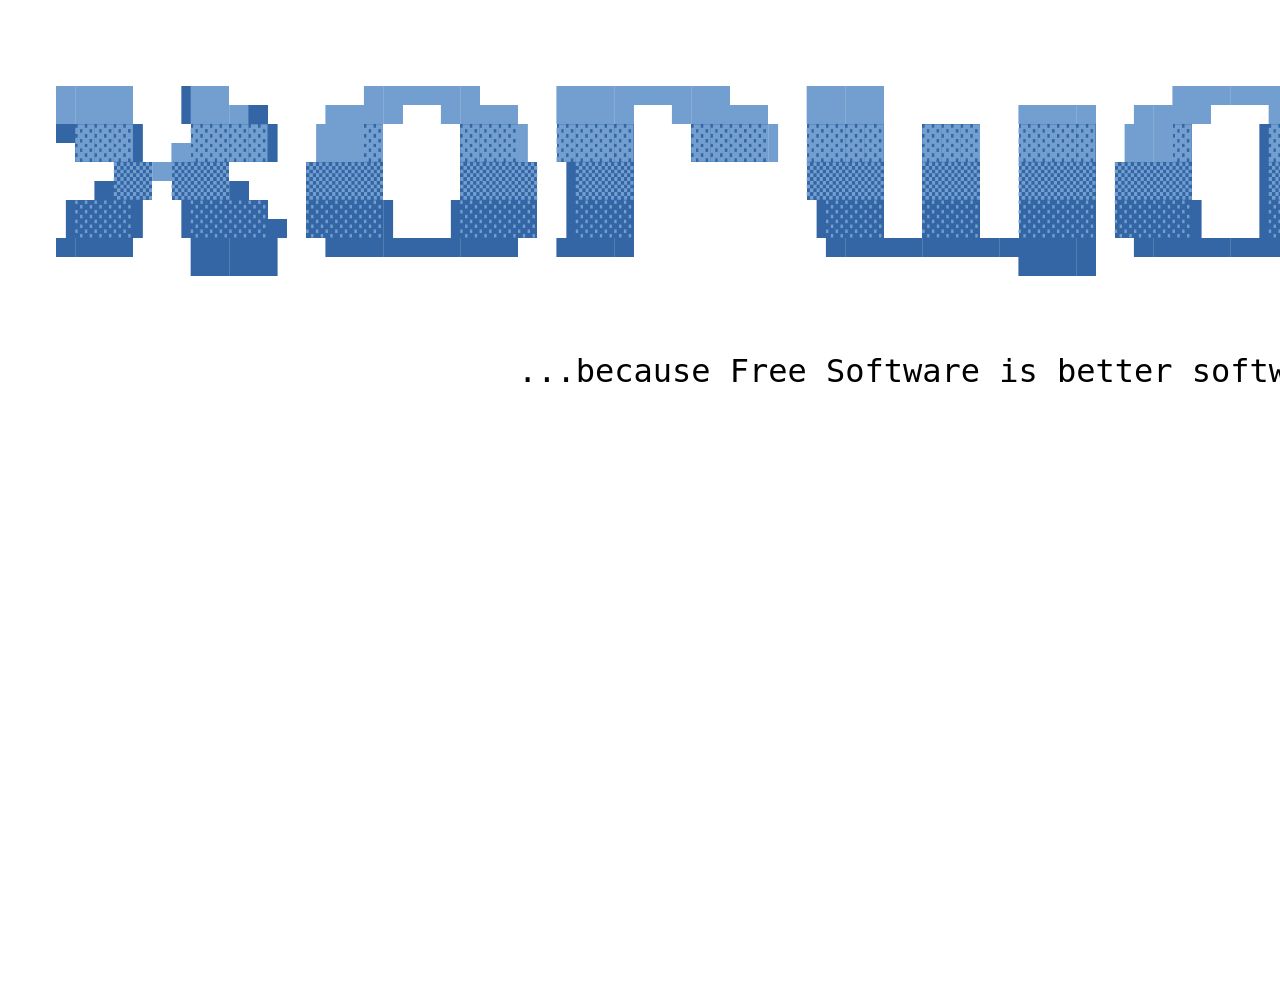
<file: logo.html>
<!doctype html>
  <html>
    <head>
      <link rel="stylesheet" href="css/xterm.css" />
      <script src="js/xterm.js"></script>
      <script src="js/xterm-addon-web-links.js"></script>
      <style type="text/css">
        body {
          background-color: white;
        }

        .terminal {
          margin: 2rem;
          padding: 1rem;
        }
      </style>
    </head>
    <body>
      <div id="terminal"></div>
      <script type="text/javascript" src="logo.js"></script>
    </body>
</html>
</file>
<file: css/xterm.css>
/**
 * Copyright (c) 2014 The xterm.js authors. All rights reserved.
 * Copyright (c) 2012-2013, Christopher Jeffrey (MIT License)
 * https://github.com/chjj/term.js
 * @license MIT
 *
 * Permission is hereby granted, free of charge, to any person obtaining a copy
 * of this software and associated documentation files (the "Software"), to deal
 * in the Software without restriction, including without limitation the rights
 * to use, copy, modify, merge, publish, distribute, sublicense, and/or sell
 * copies of the Software, and to permit persons to whom the Software is
 * furnished to do so, subject to the following conditions:
 *
 * The above copyright notice and this permission notice shall be included in
 * all copies or substantial portions of the Software.
 *
 * THE SOFTWARE IS PROVIDED "AS IS", WITHOUT WARRANTY OF ANY KIND, EXPRESS OR
 * IMPLIED, INCLUDING BUT NOT LIMITED TO THE WARRANTIES OF MERCHANTABILITY,
 * FITNESS FOR A PARTICULAR PURPOSE AND NONINFRINGEMENT. IN NO EVENT SHALL THE
 * AUTHORS OR COPYRIGHT HOLDERS BE LIABLE FOR ANY CLAIM, DAMAGES OR OTHER
 * LIABILITY, WHETHER IN AN ACTION OF CONTRACT, TORT OR OTHERWISE, ARISING FROM,
 * OUT OF OR IN CONNECTION WITH THE SOFTWARE OR THE USE OR OTHER DEALINGS IN
 * THE SOFTWARE.
 *
 * Originally forked from (with the author's permission):
 *   Fabrice Bellard's javascript vt100 for jslinux:
 *   http://bellard.org/jslinux/
 *   Copyright (c) 2011 Fabrice Bellard
 *   The original design remains. The terminal itself
 *   has been extended to include xterm CSI codes, among
 *   other features.
 */

/**
 *  Default styles for xterm.js
 */

.xterm {
    cursor: text;
    position: relative;
    user-select: none;
    -ms-user-select: none;
    -webkit-user-select: none;
}

.xterm.focus,
.xterm:focus {
    outline: none;
}

.xterm .xterm-helpers {
    position: absolute;
    top: 0;
    /**
     * The z-index of the helpers must be higher than the canvases in order for
     * IMEs to appear on top.
     */
    z-index: 5;
}

.xterm .xterm-helper-textarea {
    padding: 0;
    border: 0;
    margin: 0;
    /* Move textarea out of the screen to the far left, so that the cursor is not visible */
    position: absolute;
    opacity: 0;
    left: -9999em;
    top: 0;
    width: 0;
    height: 0;
    z-index: -5;
    /** Prevent wrapping so the IME appears against the textarea at the correct position */
    white-space: nowrap;
    overflow: hidden;
    resize: none;
}

.xterm .composition-view {
    /* TODO: Composition position got messed up somewhere */
    background: #000;
    color: #FFF;
    display: none;
    position: absolute;
    white-space: nowrap;
    z-index: 1;
}

.xterm .composition-view.active {
    display: block;
}

.xterm .xterm-viewport {
    /* On OS X this is required in order for the scroll bar to appear fully opaque */
    background-color: #000;
    overflow-y: scroll;
    cursor: default;
    position: absolute;
    right: 0;
    left: 0;
    top: 0;
    bottom: 0;
}

.xterm .xterm-screen {
    position: relative;
}

.xterm .xterm-screen canvas {
    position: absolute;
    left: 0;
    top: 0;
}

.xterm .xterm-scroll-area {
    visibility: hidden;
}

.xterm-char-measure-element {
    display: inline-block;
    visibility: hidden;
    position: absolute;
    top: 0;
    left: -9999em;
    line-height: normal;
}

.xterm.enable-mouse-events {
    /* When mouse events are enabled (eg. tmux), revert to the standard pointer cursor */
    cursor: default;
}

.xterm.xterm-cursor-pointer,
.xterm .xterm-cursor-pointer {
    cursor: pointer;
}

.xterm.column-select.focus {
    /* Column selection mode */
    cursor: crosshair;
}

.xterm .xterm-accessibility,
.xterm .xterm-message {
    position: absolute;
    left: 0;
    top: 0;
    bottom: 0;
    right: 0;
    z-index: 10;
    color: transparent;
    pointer-events: none;
}

.xterm .live-region {
    position: absolute;
    left: -9999px;
    width: 1px;
    height: 1px;
    overflow: hidden;
}

.xterm-dim {
    /* Dim should not apply to background, so the opacity of the foreground color is applied
     * explicitly in the generated class and reset to 1 here */
    opacity: 1 !important;
}

.xterm-underline-1 { text-decoration: underline; }
.xterm-underline-2 { text-decoration: double underline; }
.xterm-underline-3 { text-decoration: wavy underline; }
.xterm-underline-4 { text-decoration: dotted underline; }
.xterm-underline-5 { text-decoration: dashed underline; }

.xterm-overline {
    text-decoration: overline;
}

.xterm-overline.xterm-underline-1 { text-decoration: overline underline; }
.xterm-overline.xterm-underline-2 { text-decoration: overline double underline; }
.xterm-overline.xterm-underline-3 { text-decoration: overline wavy underline; }
.xterm-overline.xterm-underline-4 { text-decoration: overline dotted underline; }
.xterm-overline.xterm-underline-5 { text-decoration: overline dashed underline; }

.xterm-strikethrough {
    text-decoration: line-through;
}

.xterm-screen .xterm-decoration-container .xterm-decoration {
	z-index: 6;
	position: absolute;
}

.xterm-screen .xterm-decoration-container .xterm-decoration.xterm-decoration-top-layer {
	z-index: 7;
}

.xterm-decoration-overview-ruler {
    z-index: 8;
    position: absolute;
    top: 0;
    right: 0;
    pointer-events: none;
}

.xterm-decoration-top {
    z-index: 2;
    position: relative;
}
</file>
